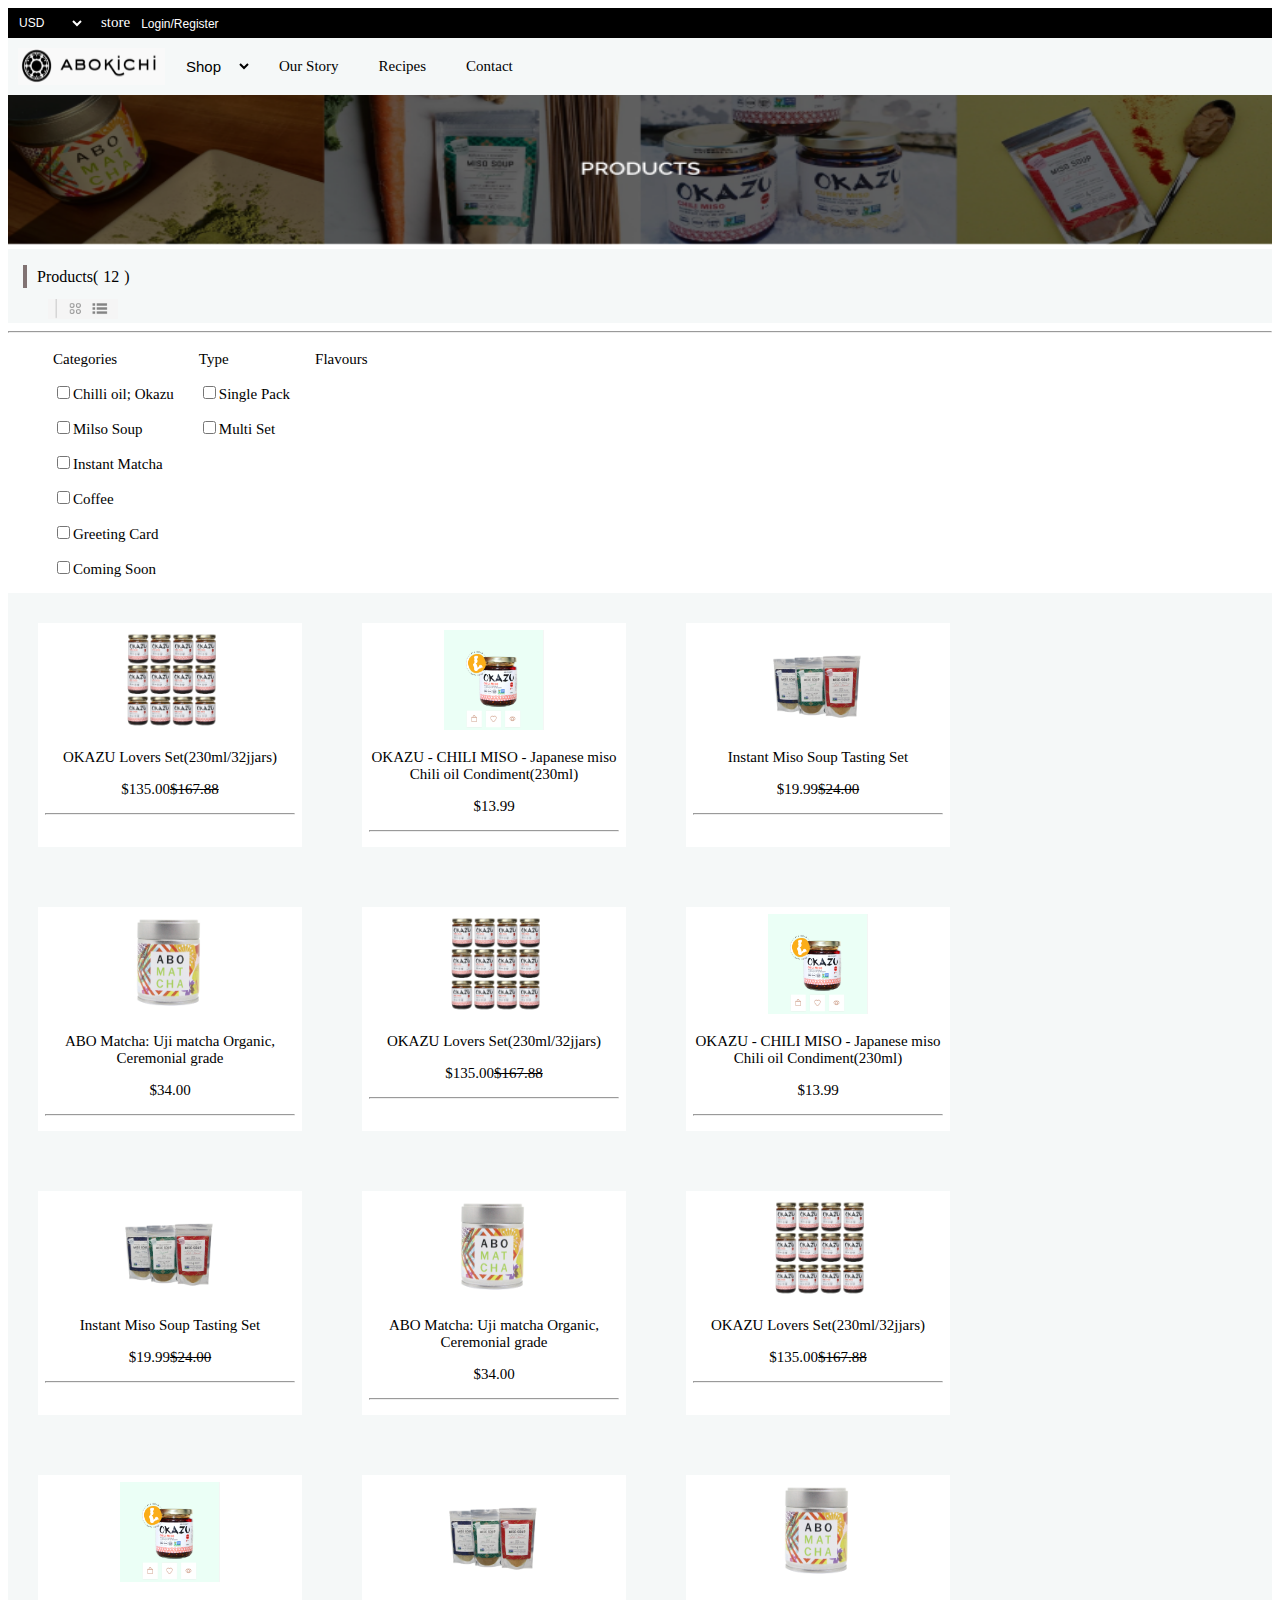
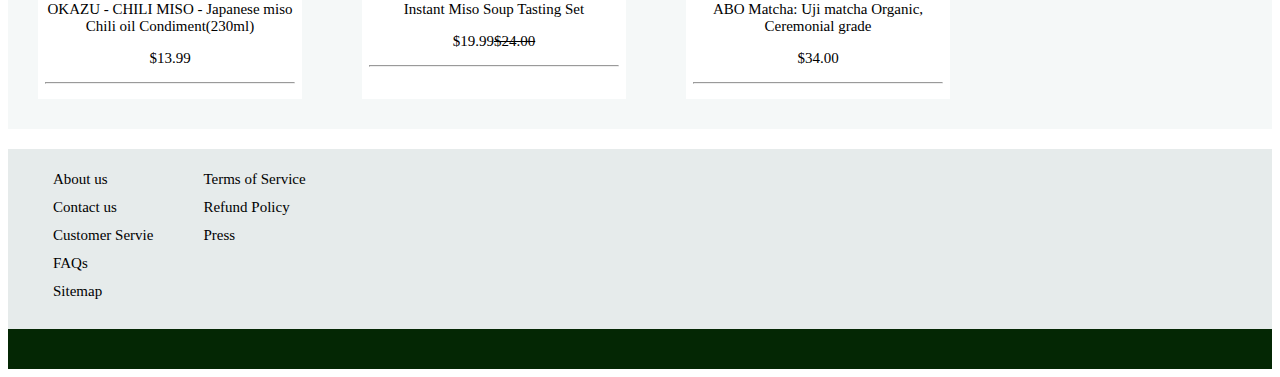
<file: index.html>
<!DOCTYPE html>
<html lang="en">

<head>
  <meta charset="UTF-8" />
  <meta name="viewport" content="width=device-width, initial-scale=1.0" />
  <title>Abokichi</title>
  <link rel="stylesheet" href="style.css" />
  <link rel="stylesheet" href="https://cdnjs.cloudflare.com/ajax/libs/font-awesome/6.1.1/css/all.min.css"
    integrity="sha512-KfkfwYDsLkIlwQp6LFnl8zNdLGxu9YAA1QvwINks4PhcElQSvqcyVLLD9aMhXd13uQjoXtEKNosOWaZqXgel0g=="
    crossorigin="anonymous" referrerpolicy="no-referrer" />
</head>

<body>
  <div id="header">
    <div>
      <select name="country" id="country">
        <option value="USD">USD</option>
        <option value="UK">UK</option>
        <option value="INDIA">INDIA</option>
        <option value="AUSTRALIA">AUSTRALIA</option>
      </select>
      <i class="fa-solid fa-location-dot"></i>
      <spam>store</spam>
    </div>
    <div>
      <div id="loginButtonContainer">
        <button id="loginButton" onclick="toggleLoginModal()">
          Login/Register
        </button>
      </div>

      <div id="loggedInUsername" style="display: none"></div>

      <div id="loginModal" class="modal">
        <div class="modal-content">
          <span class="close" onclick="toggleLoginModal()">&times;</span>
          <div id="loginFormContainer">
            <h2>Login</h2>
            <form id="loginForm">
              <label for="loginUsername">Username:</label>
              <input type="text" id="loginUsername" name="username" required /><br />
              <label for="loginPassword">Password:</label>
              <input type="password" id="loginPassword" name="password" required /><br />
              <button type="submit">Login</button>
            </form>
          </div>
          <div id="registerFormContainer" style="display: none">
            <h2>Register</h2>
            <form id="registerForm">
              <label for="registerUsername">Username:</label>
              <input type="text" id="registerUsername" name="username" required /><br />
              <label for="registerPassword">Password:</label>
              <input type="password" id="registerPassword" name="password" required /><br />
              <label for="reenterPassword">Re-enter Password:</label>
              <input type="password" id="reenterPassword" name="reenterPassword" required /><br />
              <label for="email">Email:</label>
              <input type="email" id="email" name="email" required /><br />
              <label for="phoneNumber">Phone Number:</label>
              <input type="tel" id="phoneNumber" name="phoneNumber" /><br />
              <button type="submit">Register</button>
            </form>
          </div>
          <button id="toggleFormButton" onclick="toggleForm()">
            Already have an account? Login here
          </button>
        </div>
      </div>
    </div>
  </div>
  <div id="menubar">
    <img src="/images/logo.PNG" />
    <nav>
      <select name="shop">
        <option value="shop">Shop</option>
        <option value="product">product</option>
      </select>
      <label class="details">Our Story</label>
      <label class="details">Recipes</label>
      <label class="details">Contact</label>
    </nav>
    <div id="icons">
      <i class="fa-solid fa-magnifying-glass"></i>
      <i class="fa-regular fa-heart"></i>
      <i class="fa-solid fa-lock"></i>
    </div>
  </div>
  <div>
    <img src="/images/page33.PNG" id="productimage" />
  </div>
  <div class="vertical">
    <p>Products(<span id="productCount">0</span>)</p>
    <div id="filter">
      <i class="fa-solid fa-filter"></i>
      <img src="/images/filter.PNG" />
    </div>
  </div>
  <hr />
  <div id="items" class="items">
    <div class="items">
      <label class="items">Categories</label>
      <p class="items"><input type="checkbox" />Chilli oil; Okazu</p>
      <p class="items"><input type="checkbox" />Milso Soup</p>
      <p class="items"><input type="checkbox" />Instant Matcha</p>
      <p class="items"><input type="checkbox" />Coffee</p>
      <p class="items"><input type="checkbox" />Greeting Card</p>
      <p class="items"><input type="checkbox" />Coming Soon</p>
    </div>
    <div class="items">
      <label class="items">Type</label>
      <p class="items"><input type="checkbox" />Single Pack</p>
      <p class="items"><input type="checkbox" />Multi Set</p>
    </div>
    <div class="items">
      <label class="items">Flavours</label>
    </div>
  </div>
  <div id="products" id="imageContainer">
    <div class="product">
      <a href="productpage.html"><img class="productImg" src="/images/page1pic4.PNG"
          data-name="OKAZU Lovers Set(230ml/32jjars)" data-price="$135.00" /></a>
      <p>OKAZU Lovers Set(230ml/32jjars)</p>
      <p>$135.00<del>$167.88</del></p>
      <hr />
      <i class="fa-solid fa-star"></i>
      <i class="fa-solid fa-star"></i>
      <i class="fa-solid fa-star"></i>
      <i class="fa-solid fa-star"></i>
      <i class="fa-solid fa-star"></i>
    </div>
    <div class="product">
      <a href="productpage.html"><img class="productImg" src="/images/page1pic5.PNG"
          data-name="OKAZU - CHILI MISO - Japanese miso Chili oil Condiment(230ml)" data-price="$13.99" /></a>
      <p>OKAZU - CHILI MISO - Japanese miso Chili oil Condiment(230ml)</p>
      <p>$13.99</p>
      <hr />
      <i class="fa-solid fa-star"></i>
      <i class="fa-solid fa-star"></i>
      <i class="fa-solid fa-star"></i>
      <i class="fa-solid fa-star"></i>
      <i class="fa-solid fa-star"></i>
    </div>
    <div class="product">
      <a href="productpage.html"><img class="productImg" src="/images/page1pic6.PNG"
          data-name="Instant Miso Soup Tasting Set" data-price="$19.99" /></a>
      <p>Instant Miso Soup Tasting Set</p>
      <p>$19.99<del>$24.00</del></p>
      <hr />
      <i class="fa-solid fa-star"></i>
      <i class="fa-solid fa-star"></i>
      <i class="fa-solid fa-star"></i>
      <i class="fa-solid fa-star"></i>
      <i class="fa-solid fa-star"></i>
    </div>
    <div class="product">
      <a href="productpage.html"><img class="productImg" src="/images/page1pic7.PNG"
          data-name="ABO Matcha: Uji matcha Organic, Ceremonial grade" data-price="$34.00" /></a>
      <p>ABO Matcha: Uji matcha Organic, Ceremonial grade</p>
      <p>$34.00</p>
      <hr />
      <i class="fa-solid fa-star"></i>
      <i class="fa-solid fa-star"></i>
      <i class="fa-solid fa-star"></i>
      <i class="fa-solid fa-star"></i>
      <i class="fa-solid fa-star"></i>
    </div>
    <div class="product">
      <a href="productpage.html"><img class="productImg" src="/images/page1pic4.PNG"
          data-name="OKAZU Lovers Set(230ml/32jjars)" data-price="$135.00" /></a>
      <p>OKAZU Lovers Set(230ml/32jjars)</p>
      <p>$135.00<del>$167.88</del></p>
      <hr />
      <i class="fa-solid fa-star"></i>
      <i class="fa-solid fa-star"></i>
      <i class="fa-solid fa-star"></i>
      <i class="fa-solid fa-star"></i>
      <i class="fa-solid fa-star"></i>
    </div>
    <div class="product">
      <a href="productpage.html"><img class="productImg" src="/images/page1pic5.PNG"
          data-name="OKAZU - CHILI MISO - Japanese miso Chili oil Condiment(230ml)" data-price="$13.99" /></a>
      <p>OKAZU - CHILI MISO - Japanese miso Chili oil Condiment(230ml)</p>
      <p>$13.99</p>
      <hr />
      <i class="fa-solid fa-star"></i>
      <i class="fa-solid fa-star"></i>
      <i class="fa-solid fa-star"></i>
      <i class="fa-solid fa-star"></i>
      <i class="fa-solid fa-star"></i>
    </div>
    <div class="product">
      <a href="productpage.html"><img class="productImg" src="/images/page1pic6.PNG"
          data-name="Instant Miso Soup Tasting Set" data-price="$19.99" /></a>
      <p>Instant Miso Soup Tasting Set</p>
      <p>$19.99<del>$24.00</del></p>
      <hr />
      <i class="fa-solid fa-star"></i>
      <i class="fa-solid fa-star"></i>
      <i class="fa-solid fa-star"></i>
      <i class="fa-solid fa-star"></i>
      <i class="fa-solid fa-star"></i>
    </div>
    <div class="product">
      <a href="productpage.html"><img class="productImg" src="/images/page1pic7.PNG"
          data-name="ABO Matcha: Uji matcha Organic, Ceremonial grade" data-price="$34.00" /></a>
      <p>ABO Matcha: Uji matcha Organic, Ceremonial grade</p>
      <p>$34.00</p>
      <hr />
      <i class="fa-solid fa-star"></i>
      <i class="fa-solid fa-star"></i>
      <i class="fa-solid fa-star"></i>
      <i class="fa-solid fa-star"></i>
      <i class="fa-solid fa-star"></i>
    </div>
    <div class="product">
      <a href="productpage.html"><img class="productImg" src="/images/page1pic4.PNG"
          data-name="OKAZU Lovers Set(230ml/32jjars)" data-price="$135.00" /></a>
      <p>OKAZU Lovers Set(230ml/32jjars)</p>
      <p>$135.00<del>$167.88</del></p>
      <hr />
      <i class="fa-solid fa-star"></i>
      <i class="fa-solid fa-star"></i>
      <i class="fa-solid fa-star"></i>
      <i class="fa-solid fa-star"></i>
      <i class="fa-solid fa-star"></i>
    </div>
    <div class="product">
      <a href="productpage.html"><img class="productImg" src="/images/page1pic5.PNG"
          data-name="OKAZU - CHILI MISO - Japanese miso Chili oil Condiment(230ml)" data-price="$13.99" /></a>
      <p>OKAZU - CHILI MISO - Japanese miso Chili oil Condiment(230ml)</p>
      <p>$13.99</p>
      <hr />
      <i class="fa-solid fa-star"></i>
      <i class="fa-solid fa-star"></i>
      <i class="fa-solid fa-star"></i>
      <i class="fa-solid fa-star"></i>
      <i class="fa-solid fa-star"></i>
    </div>
    <div class="product">
      <a href="productpage.html"><img class="productImg" src="/images/page1pic6.PNG"
          data-name="Instant Miso Soup Tasting Set" data-price="$19.99" /></a>
      <p>Instant Miso Soup Tasting Set</p>
      <p>$19.99<del>$24.00</del></p>
      <hr />
      <i class="fa-solid fa-star"></i>
      <i class="fa-solid fa-star"></i>
      <i class="fa-solid fa-star"></i>
      <i class="fa-solid fa-star"></i>
      <i class="fa-solid fa-star"></i>
    </div>
    <div class="product">
      <a href="productpage.html"><img class="productImg" src="/images/page1pic7.PNG"
          data-name="ABO Matcha: Uji matcha Organic, Ceremonial grade" data-price="$34.00" /></a>
      <p>ABO Matcha: Uji matcha Organic, Ceremonial grade</p>
      <p>$34.00</p>
      <hr />
      <i class="fa-solid fa-star"></i>
      <i class="fa-solid fa-star"></i>
      <i class="fa-solid fa-star"></i>
      <i class="fa-solid fa-star"></i>
      <i class="fa-solid fa-star"></i>
    </div>
  </div>
  <div id="information">
    <div class="list">
      <ul>
        <li><a href="#About us">About us</a></li>
        <li><a href="#Contact us">Contact us</a></li>
        <li><a href="#Customer Service">Customer Servie</a></li>
        <li><a href="#FAQs">FAQs</a></li>
        <li><a href="#Sitemap">Sitemap</a></li>
      </ul>
    </div>
    <div class="list">
      <ul>
        <li><a href="#Terms of Servie">Terms of Service</a></li>
        <li><a href="#Refund Policy">Refund Policy</a></li>
        <li><a href="#Press">Press</a></li>
      </ul>
    </div>
  </div>
  <div id="socialmedia">
    <a href="#facebook"><i class="fa-brands fa-facebook"></i></a>
    <a href="#facebook"><i class="fa-brands fa-twitter"></i></a>
    <a href="#facebook"><i class="fa-brands fa-instagram"></i></a>
    <a href="#facebook"><i class="fa-brands fa-linkedin"></i></a>
    <a href="#facebook"><i class="fa-brands fa-youtube"></i></a>
  </div>
  <script src="script.js"></script>
</body>

</html>
</file>
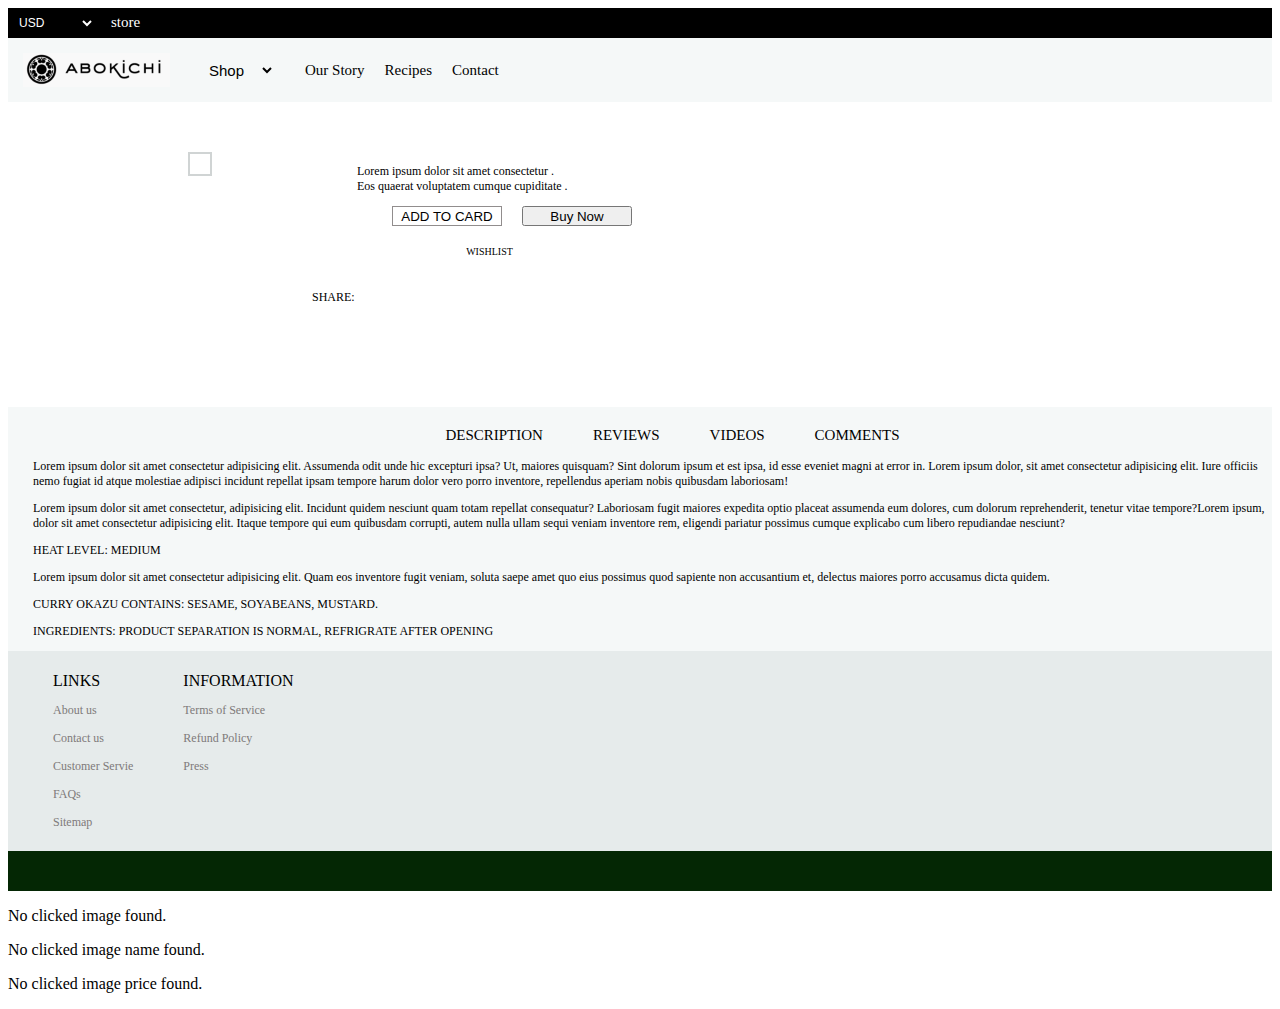
<file: productpage.html>
<!DOCTYPE html>
<html lang="en">

<head>
  <meta charset="UTF-8" />
  <meta name="viewport" content="width=device-width, initial-scale=1.0" />
  <title>Abokichi</title>
  <link rel="stylesheet" href="productpagestyle.css" />
  <link rel="stylesheet" href="https://cdnjs.cloudflare.com/ajax/libs/font-awesome/6.1.1/css/all.min.css"
    integrity="sha512-KfkfwYDsLkIlwQp6LFnl8zNdLGxu9YAA1QvwINks4PhcElQSvqcyVLLD9aMhXd13uQjoXtEKNosOWaZqXgel0g=="
    crossorigin="anonymous" referrerpolicy="no-referrer" />
</head>

<body>
  <div id="header">
    <div>
      <select name="country" id="country">
        <option value="USD">USD</option>
        <option value="UK">UK</option>
        <option value="INDIA">INDIA</option>
        <option value="AUSTRALIA">AUSTRALIA</option>
      </select>
      <i class="fa-solid fa-location-dot"></i>
      <spam>store</spam>
    </div>
  </div>
  <div id="menubar">
    <img src="/images/logo.PNG" />
    <nav>
      <select name="shop">
        <option value="shop">Shop</option>
        <option value="product">product</option>
      </select>
      <label class="details">Our Story</label>
      <label class="details">Recipes</label>
      <label class="details">Contact</label>
    </nav>
    <div id="icons">
      <i class="fa-solid fa-magnifying-glass"></i>
      <i class="fa-regular fa-heart"></i>
      <i class="fa-solid fa-lock"></i>
    </div>
  </div>
  <div id="productInformation">
    <div id="clickedImageContainer"></div>
    <div id="about">
      <div id="clickedImageDetails"></div>
      <div id="clickedImagePriceContainer"></div>
      <div id="reviews">
        <i class="fa-solid fa-star"></i>
        <i class="fa-solid fa-star"></i>
        <i class="fa-solid fa-star"></i>
        <i class="fa-solid fa-star"></i>
        <i class="fa-solid fa-star"></i>
      </div>
      <p id="productDetails">
        Lorem ipsum dolor sit amet consectetur . <br />Eos quaerat voluptatem
        cumque cupiditate .
      </p>
      <div id="shopping">
        <button>ADD TO CARD</button>
        <button>Buy Now</button>
      </div>
      <div>
        <div id="wish">
          <i class="fa-regular fa-heart"></i><span>WISHLIST</span>
        </div>
        <div id="share">
          <span>SHARE:</span>
          <i class="fa-brands fa-facebook"></i><i class="fa-brands fa-twitter"></i>
        </div>
      </div>
    </div>
  </div>
  <div id="productDescription">
    <ul id="aboutProduct">
      <li>DESCRIPTION</li>
      <li>REVIEWS</li>
      <li>VIDEOS</li>
      <li>COMMENTS</li>
    </ul>
    <p>
      Lorem ipsum dolor sit amet consectetur adipisicing elit. Assumenda odit
      unde hic excepturi ipsa? Ut, maiores quisquam? Sint dolorum ipsum et est
      ipsa, id esse eveniet magni at error in. Lorem ipsum dolor, sit amet
      consectetur adipisicing elit. Iure officiis nemo fugiat id atque
      molestiae adipisci incidunt repellat ipsam tempore harum dolor vero
      porro inventore, repellendus aperiam nobis quibusdam laboriosam!
    </p>
    <p>
      Lorem ipsum dolor sit amet consectetur, adipisicing elit. Incidunt
      quidem nesciunt quam totam repellat consequatur? Laboriosam fugit
      maiores expedita optio placeat assumenda eum dolores, cum dolorum
      reprehenderit, tenetur vitae tempore?Lorem ipsum, dolor sit amet
      consectetur adipisicing elit. Itaque tempore qui eum quibusdam corrupti,
      autem nulla ullam sequi veniam inventore rem, eligendi pariatur possimus
      cumque explicabo cum libero repudiandae nesciunt?
    </p>
    <span>HEAT LEVEL: MEDIUM</span>
    <p>
      Lorem ipsum dolor sit amet consectetur adipisicing elit. Quam eos
      inventore fugit veniam, soluta saepe amet quo eius possimus quod
      sapiente non accusantium et, delectus maiores porro accusamus dicta
      quidem.
    </p>
    <span>CURRY OKAZU CONTAINS: SESAME, SOYABEANS, MUSTARD.</span>
    <p>INGREDIENTS: PRODUCT SEPARATION IS NORMAL, REFRIGRATE AFTER OPENING</p>
  </div>
  <div id="information">
    <div class="list">
      <ul>
        <li>LINKS</li>
        <li><a href="#About us">About us</a></li>
        <li><a href="#Contact us">Contact us</a></li>
        <li><a href="#Customer Service">Customer Servie</a></li>
        <li><a href="#FAQs">FAQs</a></li>
        <li><a href="#Sitemap">Sitemap</a></li>
      </ul>
    </div>
    <div class="list">
      <ul>
        <li>INFORMATION</li>
        <li><a href="#Terms of Servie">Terms of Service</a></li>
        <li><a href="#Refund Policy">Refund Policy</a></li>
        <li><a href="#Press">Press</a></li>
      </ul>
    </div>
  </div>
  <div id="socialmedia">
    <a href="#facebook"><i class="fa-brands fa-facebook"></i></a>
    <a href="#facebook"><i class="fa-brands fa-twitter"></i></a>
    <a href="#facebook"><i class="fa-brands fa-instagram"></i></a>
    <a href="#facebook"><i class="fa-brands fa-linkedin"></i></a>
    <a href="#facebook"><i class="fa-brands fa-youtube"></i></a>
  </div>
  <script src="productpage.js"></script>
</body>

</html>
</file>
<file: style.css>
@media (min-width: 750px) {
  #header {
    display: flex;
    background-color: black;
    width: 100%;
    height: 30px;
    z-index: 1;
  }
  .fa-location-dot {
    font-size: 10px;
    color: white;
  }
  select {
    color: white;
    background-color: black;
    font-size: 12px;
    margin: 7px;
    width: 70px;
    border: none;
  }
  spam {
    color: white;
    font-size: 15px;
    padding: 5px;
  }
  button {
    background-color: black;
    color: white;
    font-size: 12px;
    margin-top: 8px;
    cursor: pointer;
    border: none;
  }
  .modal {
    display: none;
    position: fixed;
    z-index: 1;
    left: 0;
    top: 0;
    width: 100%;
    height: 100%;
    overflow: auto;
    background-color: rgba(0, 0, 0, 0.4);
  }
  .modal-content {
    background-color: #fefefe;
    margin: 15% auto;
    padding: 20px;
    border: 1px solid #888;
    width: 30%;
  }
  .close {
    color: #aaa;
    float: right;
    font-size: 28px;
    font-weight: bold;
  }
  .close:hover,
  .close:focus {
    color: black;
    text-decoration: none;
    cursor: pointer;
  }
  #loggedInUsername {
    color: white;
    padding-top: 7px;
    font-size: 15px;
    padding-left: 40px;
  }

  #menubar {
    display: flex;
    width: 100%;
    background-color: rgb(245, 248, 248);
  }
  #menubar img {
    padding: 10px;
  }
  nav {
    display: flex;
    background-color: rgb(245, 248, 248);
    justify-content: center;
    text-align: center;
  }
  .fa-magnifying-glass,
  .fa-heart,
  .fa-lock {
    font-size: 15px;
  }
  .fa-heart:hover {
    color: red;
    cursor: pointer;
  }
  #icons {
    display: flex;
    gap: 20px;
    margin-top: 18px;
    margin-left: auto;
    margin-right: 15px;
  }
  .details {
    padding: 20px;
    margin: auto;
    font-size: 15px;
  }
  nav select {
    color: black;
    background-color: rgb(245, 248, 248);
    font-size: 15px;
    margin: 7px;
    width: 70px;
    border: none;
  }
  #productimage {
    display: inline-block;
    width: 100%;
    height: 150px;
  }
  .vertical {
    position: relative;
    background-color: rgb(245, 248, 248);
  }
  .vertical p {
    position: absolute;
    height: 20px;
    width: 6px;
    margin-left: 15px;
    border-left: 4px solid rgb(129, 115, 115);
    display: flex;
    gap: 5px;
    padding-left: 10px;
    padding-top: 3px;
  }
  .fa-filter {
    margin-top: 50px;
    margin-left: 40px;
  }
  .vertical img {
    width: 70px;
    height: 20px;
    margin-top: 50px;
  }
  #items {
    display: flex;
    gap: 25px;
    font-size: 15px;
    padding-top: 10px;
    padding-left: 45px;
  }
  .items {
    background-color: white;
  }
  .product {
    background-color: white;
    margin: 30px;
    padding: 7px;
    width: 250px;
    justify-content: center;
    text-align: center;
  }
  .product img {
    width: 100px;
    height: 100px;
    padding-bottom: 0px;
  }
  .product p {
    background-color: white;
    font-size: 15px;
  }
  #products {
    display: flex;
    flex-wrap: wrap;
    background-color: rgb(245, 248, 248);
  }
  .fa-star {
    color: orange;
    background-color: white;
  }
  #information {
    display: flex;
    background-color: rgb(230, 235, 235);
    margin-top: 20px;
    height: 180px;
  }
  .list {
    background-color: rgb(230, 235, 235);
    padding: 5px;
  }
  li a {
    text-decoration: none;
    color: black;
    font-size: 15px;
    background-color: rgb(230, 235, 235);
  }
  li {
    list-style-type: none;
    padding-bottom: 10px;
    background-color: rgb(230, 235, 235);
  }
  #socialmedia {
    background-color: rgb(4, 39, 4);
    display: flex;
    height: 40px;
    width: 100%;
  }
  .fa-brands {
    padding-left: 20px;
    padding-top: 10px;
    color: white;
  }
}
@media (max-width: 751px) {
  /* * {
    background-color: rgb(245, 248, 248);
  } */
  #header {
    display: flex;
    background-color: black;
    width: 100%;
    height: 30px;
    z-index: 1;
  }
  .fa-location-dot {
    font-size: 8px;
    color: white;
  }
  select {
    color: white;
    background-color: black;
    font-size: 9px;
    margin: 7px;
    width: 40px;
    border: none;
  }
  spam {
    color: white;
    font-size: 10px;
    padding: 5px;
  }
  #loginButtonContainer button {
    background-color: black;
    color: white;
    font-size: 8px;
    margin-top: 8px;
    cursor: pointer;
    border: none;
  }
  /* Popup container */
  .modal {
    display: none; /* Hidden by default */
    position: fixed; /* Stay in place */
    z-index: 1; /* Sit on top */
    left: 0;
    top: 0;
    width: 100%;
    height: 100%;
    overflow: auto; /* Enable scroll if needed */
    background-color: rgba(0, 0, 0, 0.4); /* Black w/ opacity */
  }

  /* Modal content */
  .modal-content {
    background-color: #fefefe;
    margin: 15% auto; /* 15% from the top and centered */
    padding: 20px;
    border: 1px solid #888;
    width: 30%; /* Could be more or less, depending on screen size */
  }

  /* Close button */
  .close {
    color: #aaa;
    float: right;
    font-size: 28px;
    font-weight: bold;
  }

  .close:hover,
  .close:focus {
    color: black;
    text-decoration: none;
    cursor: pointer;
  }
  #loggedInUsername {
    color: white;
    padding-top: 7px;
    font-size: 12px;
    padding-left: 40px;
  }

  #menubar {
    display: flex;
    background-color: rgb(245, 248, 248);
  }
  #menubar img {
    padding: 7px;
    display: inline-block;
    width: 20%;
    height: 10%;
  }
  nav {
    display: flex;
    background-color: rgb(245, 248, 248);
    justify-content: center;
    text-align: center;
  }
  .fa-magnifying-glass,
  .fa-heart,
  .fa-lock {
    font-size: 10%;
  }
  .fa-heart:hover {
    color: red;
    cursor: pointer;
  }
  #icons {
    display: flex;
    gap: 5px;
    margin-top: 12px;
    margin-left: auto;
    margin-right: 12px;
  }
  .details {
    padding-left: 10%;
    margin: auto;
    font-size: 10%;
  }
  nav select {
    color: black;
    background-color: rgb(245, 248, 248);
    font-size: 10%;
    margin: 7px;
    width: 70px;
    border: none;
  }
  #productimage {
    display: inline-block;
    width: 100%;
    height: 100px;
  }
  .vertical {
    position: relative;
    background-color: rgb(245, 248, 248);
  }
  .vertical p {
    position: absolute;
    height: 20px;
    width: 6px;
    margin-left: 15px;
    border-left: 4px solid rgb(129, 115, 115);
    display: flex;
    gap: 5px;
    padding-left: 10px;
    padding-top: 3px;
  }
  .fa-filter {
    margin-top: 50px;
    margin-left: 40px;
  }
  .vertical img {
    width: 70px;
    height: 20px;
    margin-top: 50px;
  }
  #items {
    display: flex;
    gap: 25px;
    font-size: 12px;
    padding-top: 10px;
  }
  .items {
    background-color: white;
  }
  .product {
    background-color: white;
    margin: 10px;
    padding: 7px;
    width: 150px;
    justify-content: center;
    text-align: center;
  }
  .product img {
    width: 75px;
    height: 75px;
    padding-bottom: 0px;
  }
  .product p {
    background-color: white;
    font-size: 10px;
  }
  #products {
    display: flex;
    flex-wrap: wrap;
    background-color: rgb(245, 248, 248);
  }
  .fa-star {
    color: orange;
    background-color: white;
  }
  #information {
    display: flex;
    background-color: rgb(230, 235, 235);
    margin-top: 20px;
    height: 170px;
  }
  .list {
    background-color: rgb(230, 235, 235);
    padding: 5px;
  }
  li a {
    text-decoration: none;
    color: black;
    font-size: 12px;
    background-color: rgb(230, 235, 235);
  }
  li {
    list-style-type: none;
    padding-bottom: 10px;
    background-color: rgb(230, 235, 235);
  }
  #socialmedia {
    background-color: rgb(4, 39, 4);
    display: flex;
    height: 40px;
    width: 100%;
  }
  .fa-brands {
    padding-left: 20px;
    padding-top: 10px;
    color: white;
  }
}
</file>
<file: productpagestyle.css>
@media (min-width: 750px) {
  #header {
    display: flex;
    background-color: black;
    width: 100%;
    height: 30px;
    z-index: 1;
  }
  .fa-location-dot {
    font-size: 10px;
    color: white;
  }
  select {
    color: white;
    background-color: black;
    font-size: 12px;
    margin: 7px;
    width: 80px;
    border: none;
  }
  spam {
    color: white;
    font-size: 15px;
    padding: 5px;
  }
  #menubar {
    display: flex;
    background-color: rgb(245, 248, 248);
  }
  #menubar img {
    padding: 15px;
  }
  nav {
    display: flex;
    background-color: rgb(245, 248, 248);
    justify-content: center;
    text-align: center;
  }
  .fa-magnifying-glass,
  .fa-heart,
  .fa-lock {
    font-size: 15px;
  }
  .fa-heart:hover {
    color: red;
    cursor: pointer;
  }
  #icons {
    display: flex;
    gap: 15px;
    margin-top: 18px;
    margin-left: auto;
    margin-right: 15px;
  }
  .details {
    padding: 10px;
    margin: auto;
    font-size: 15px;
  }
  nav select {
    color: black;
    background-color: rgb(245, 248, 248);
    font-size: 15px;
    margin: 20px;
    width: 70px;
    border: none;
  }
  #productimage {
    display: inline-block;
    width: 100%;
    height: 100px;
  }
  #clickedImageContainer {
    margin-left: 150px;
  }
  #productInformation {
    display: flex;
    width: 100%;
    height: 290px;
    box-sizing: border-box;
    padding-top: 80px;
    padding-left: 30px;
  }
  #productDescription ul {
    display: flex;
    gap: 50px;
    justify-content: center;
    align-content: center;
    padding-top: 20px;
    font-size: 15px;
  }
  #productDescription li {
    list-style-type: none;
  }
  #productDescription li:hover {
    border-bottom: 3px solid black;
  }
  #productDescription {
    font-size: 12px;
    padding-left: 25px;
    background-color: rgb(245, 248, 248);
    padding-bottom: 10px;
  }
  #about {
    margin-top: -50px;
    margin-left: 100px;
  }
  #about p {
    font-size: 12px;
    display: inline-block;
    width: 300px;
    padding-left: 45px;
  }
  #wish {
    font-size: 10px;
    padding-top: 20px;
    display: flex;
    gap: 10px;
    justify-content: center;
    align-items: center;
  }
  #share {
    justify-content: center;
    align-items: center;
    padding-top: 30px;
  }
  #share .fa-brands {
    font-size: 15px;
    color: rgb(124, 119, 119);
  }
  #share span {
    font-size: 12px;
  }
  #clickedImageContainer {
    width: fit-content;
    height: fit-content;
    margin-top: -30px;
    padding: 10px;
    border: 2px solid rgb(208, 212, 212);
  }
  #clickedImageDetails {
    display: flex;
    justify-content: center;
    align-items: center;
    font-weight: bold;
    font-size: 15px;
    margin-left: 30px;
    width: fit-content;
    height: fit-content;
  }
  #clickedImagePriceContainer {
    display: flex;
    justify-content: center;
    align-items: center;
    padding-top: 10px;
    font-weight: bold;
  }
  #reviews {
    color: orange;
    padding-top: 10px;
    padding-left: 70px;
  }
  #shopping {
    margin-left: 80px;
    display: flex;
    gap: 20px;
  }
  #shopping button {
    width: 110px;
    height: 20px;
  }
  #shopping button:first-child {
    background-color: white;
    color: black;
    border: 1px solid rgb(145, 141, 141);
  }
  #information {
    display: flex;
    background-color: rgb(230, 235, 235);
    margin-top: -10px;
    height: 200px;
  }
  .list {
    background-color: rgb(230, 235, 235);
    padding: 5px;
  }
  .list li a {
    text-decoration: none;
    color: rgb(126, 122, 122);
    font-size: 12px;
    background-color: rgb(230, 235, 235);
  }
  .list li {
    list-style-type: none;
    padding-bottom: 10px;
    background-color: rgb(230, 235, 235);
  }
  #socialmedia {
    background-color: rgb(4, 39, 4);
    display: flex;
    height: 40px;
    width: 100%;
  }
  .fa-brands {
    padding-left: 20px;
    padding-top: 10px;
    color: white;
  }
}
@media (max-width: 751px) {
  /* * {
      background-color: rgb(245, 248, 248);
    } */
  #header {
    display: flex;
    background-color: black;
    width: 100%;
    height: 30px;
    z-index: 1;
  }
  .fa-location-dot {
    font-size: 8px;
    color: white;
  }
  select {
    color: white;
    background-color: black;
    font-size: 9px;
    margin: 7px;
    width: 40px;
    border: none;
  }
  spam {
    color: white;
    font-size: 10px;
    padding: 5px;
  }
  button {
    background-color: black;
    color: white;
    font-size: 8px;
    margin-top: 8px;
    cursor: pointer;
    border: none;
  }
  #menubar {
    display: flex;
    background-color: rgb(245, 248, 248);
  }
  #menubar img {
    padding: 7px;
    display: inline-block;
    width: 20%;
    height: 10%;
  }
  nav {
    display: flex;
    background-color: rgb(245, 248, 248);
    justify-content: center;
    text-align: center;
  }
  .fa-magnifying-glass,
  .fa-heart,
  .fa-lock {
    font-size: 10%;
  }
  .fa-heart:hover {
    color: red;
    cursor: pointer;
  }
  #icons {
    display: flex;
    gap: 5px;
    margin-top: 12px;
    margin-left: auto;
    margin-right: 12px;
  }
  .details {
    padding-left: 10%;
    margin: auto;
    font-size: 10%;
  }
  nav select {
    color: black;
    background-color: rgb(245, 248, 248);
    font-size: 10%;
    margin: 7px;
    width: 70px;
    border: none;
  }
  #productInformation {
    display: flex;
    /* width: 100%; */
    height: 290px;
    box-sizing: border-box;
    padding-top: 80px;
  }
  #productDescription ul {
    display: flex;
    gap: 15px;
    padding-left: 10px;
    padding-top: 10px;
    font-size: 15px;
  }
  #productDescription li {
    list-style-type: none;
    font-size: 8px;
  }
  #productDescription li:hover {
    border-bottom: 3px solid black;
  }
  #productDescription {
    font-size: 12px;
    padding-left: 15px;
    background-color: rgb(245, 248, 248);
  }
  #about {
    margin-top: -50px;
    margin-left: 0px;
    /* padding-left: 30px; */
    /* padding-right: 30px; */
  }
  #about p {
    font-size: 8px;
    display: inline-block;
    width: 200px;
    padding-left: 25px;
    justify-content: center;
    align-items: center;
  }
  #wish {
    font-size: 10px;
    padding-top: 20px;
    display: flex;
    gap: 10px;
    justify-content: center;
    align-items: center;
  }
  #share {
    justify-content: center;
    align-items: center;
    padding-top: 30px;
  }
  #share .fa-brands {
    font-size: 15px;
    color: rgb(124, 119, 119);
  }
  #share span {
    font-size: 12px;
  }
  #clickedImageContainer {
    width: fit-content;
    height: fit-content;
    margin-top: -30px;
    padding: 5px;
    border: 2px solid rgb(208, 212, 212);
    margin-left: 0px;
  }
  #clickedImageContainer img {
    width: 70px;
    height: 100px;
  }
  #clickedImageDetails {
    font-weight: bold;
    font-size: 10px;
    margin-left: 10px;
    width: fit-content;
    height: fit-content;
    justify-content: center;
    text-align: center;
  }
  #clickedImagePriceContainer {
    padding-top: 10px;
    font-size: 8px;
    font-weight: bold;
    justify-content: center;
    text-align: center;
  }
  #productDetails {
    font-size: 7px;
    display: inline-block;
    width: 50px;
    height: 20px;
  }
  #reviews {
    color: orange;
    padding-top: 10px;
    padding-left: 30px;
  }
  #shopping {
    margin-left: 10px;
    display: flex;
    gap: 20px;
  }
  #shopping button {
    width: 70px;
    height: 20px;
  }
  #shopping button:first-child {
    background-color: white;
    color: black;
    border: 1px solid rgb(145, 141, 141);
  }
  #information {
    display: flex;
    background-color: rgb(230, 235, 235);
    margin-top: 20px;
    height: 190px;
    margin-top: -10px;
  }
  .list {
    background-color: rgb(230, 235, 235);
    padding: 5px;
  }
  .list li a {
    text-decoration: none;
    color: rgb(148, 144, 144);
    font-size: 12px;
    background-color: rgb(230, 235, 235);
  }
  .list li {
    list-style-type: none;
    padding-bottom: 10px;
    background-color: rgb(230, 235, 235);
  }
  #socialmedia {
    background-color: rgb(4, 39, 4);
    display: flex;
    height: 40px;
    width: 100%;
  }
  .fa-brands {
    padding-left: 20px;
    padding-top: 10px;
    color: white;
  }
}
</file>
